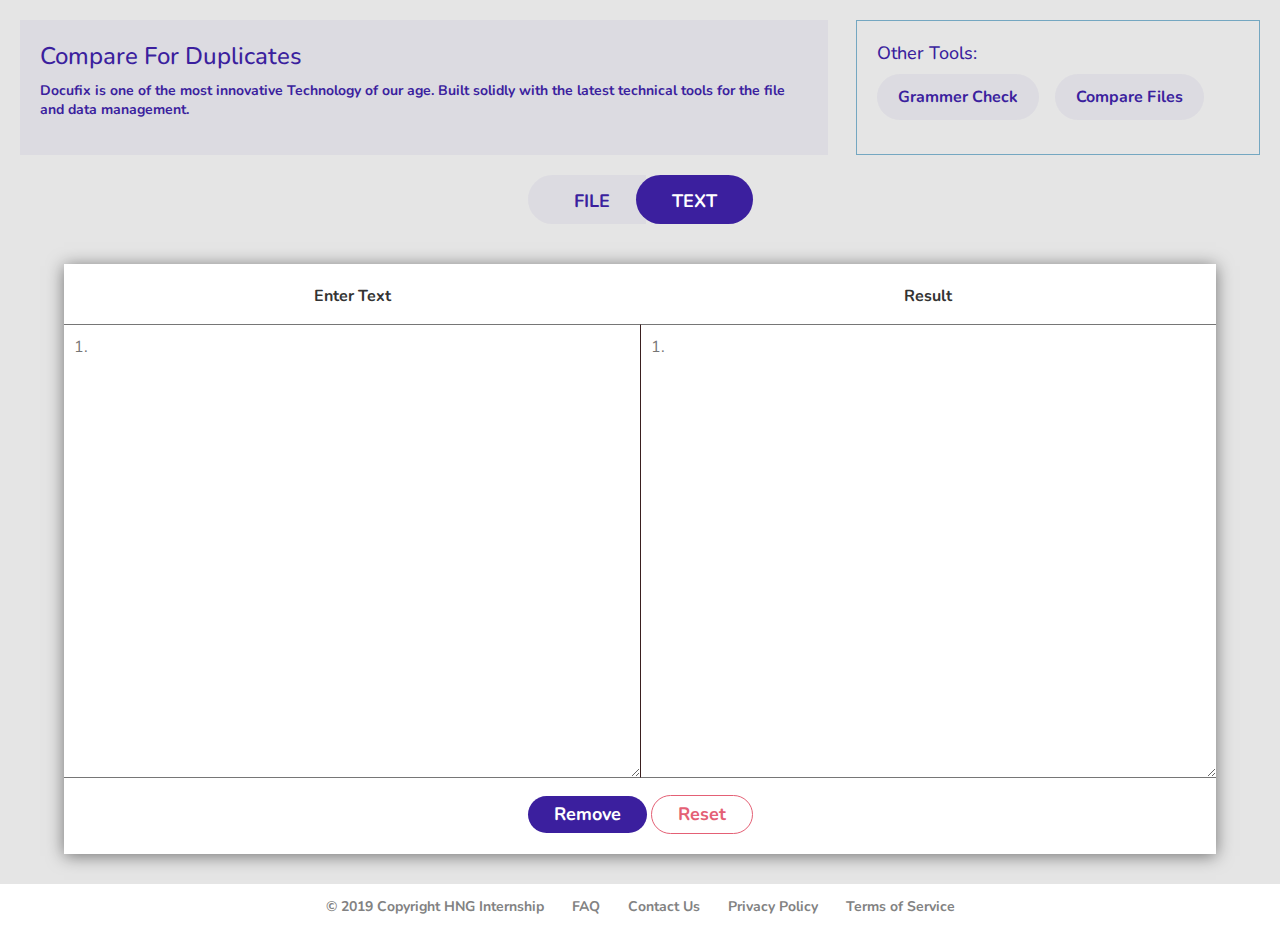
<file: plagiarism.html>
<!DOCTYPE html>
 <html lang="en">
    <head>
        <meta charset="utf-8">
        <meta http-equiv="X-UA-Compatible" content="IE=edge">
        <title>Plagiarism Checker</title>
        <meta name="description" content="">
        <meta name="viewport" content="width=device-width, initial-scale=1">
        <link href="https://fonts.googleapis.com/css?family=Nunito&display=swap" rel="stylesheet">
        <link rel="stylesheet" type="text/css" href="styles/header&footer.css">
        <link rel="stylesheet" type="text/css" href="styles/plagiarism-checker.css">
        <link rel="icon" type="image/png" href="https://res.cloudinary.com/thecavemann/image/upload/v1571839870/logo_g4kuoa.png"/>
        <link rel="stylesheet" href="https://stackpath.bootstrapcdn.com/bootstrap/4.3.1/css/bootstrap.min.css" integrity="sha384-ggOyR0iXCbMQv3Xipma34MD+dH/1fQ784/j6cY/iJTQUOhcWr7x9JvoRxT2MZw1T" crossorigin="anonymous">
    </head>
    <body>
        <section>
            <div class="top-content-wrapper">
                <div class="compare-content">
                    <div>

                    </div>
                    <div>
                        <h2>Compare For Duplicates</h2>
                        <p>Docufix is one of the most innovative Technology of our age. Built solidly with the latest technical tools for the file and data management.</p>
                    </div>
                </div>

                <div class="other-content">
                    <h2>Other Tools:</h2>
                    <button class="g-c-button"><a href="#">Grammer Check</a></button>
                    <button class="c-f-button"><a href="#">Compare Files</a></button>
                </div>
            </div>

            <div class="f-t-buttons">
                <button class="f-t-1"><a href="#">FILE</a></button>
                <button class="f-t-2"><a href="#">TEXT</a></button>
            </div>

            <div class="text-content">
                <div class="text-input-wrapper">
                    <div class="text-wrapper">
                        <p>Enter Text</p>
                        <textarea rows="18" placeholder="1."></textarea>
                    </div>
    
                    <div class="result-wrapper">
                        <p>Result</p>
                        <textarea rows="18" placeholder="1." class="result-textarea"></textarea>
                    </div>
                </div>
                
                <div class="r-buttons">
                    <button class="remove-button"><a href="#">Remove</a></button>
                    <button class="reset-button"><a href="#">Reset</a></button>
                </div>
                
            </div>
        </section>
        <!--Footer-->
        <footer id="footer">
              <nav class="navbar navbar-expand-lg navbar-light justify-content-center small">
                <div>
                  <ul class="navbar-nav mr-auto ">
                    <li class="nav-item">
                      <a class="nav-link text-center" href="#">&copy; 2019 Copyright HNG Internship</a>
                    </li>
                    <li class="nav-item">
                      <a class="nav-link text-center" href="faq.html">FAQ</a>
                    </li>
                    <li class="nav-item">
                      <a class="nav-link text-center" href="#">Contact Us</a>
                    </li>
                    <li class="nav-item">
                        <a class="nav-link text-center" href="privacy.html">Privacy Policy</a>
                    </li>
                    <li class="nav-item">
                      <a class="nav-link text-center" href="#">Terms of Service</a>
                    </li>
                  </ul>
                </div>
              </nav>
        </footer>
       
        
        <script src="https://code.jquery.com/jquery-3.3.1.slim.min.js" integrity="sha384-q8i/X+965DzO0rT7abK41JStQIAqVgRVzpbzo5smXKp4YfRvH+8abtTE1Pi6jizo" crossorigin="anonymous"></script>
        <script src="https://cdnjs.cloudflare.com/ajax/libs/popper.js/1.14.7/umd/popper.min.js" integrity="sha384-UO2eT0CpHqdSJQ6hJty5KVphtPhzWj9WO1clHTMGa3JDZwrnQq4sF86dIHNDz0W1" crossorigin="anonymous"></script>
        <script src="https://stackpath.bootstrapcdn.com/bootstrap/4.3.1/js/bootstrap.min.js" integrity="sha384-JjSmVgyd0p3pXB1rRibZUAYoIIy6OrQ6VrjIEaFf/nJGzIxFDsf4x0xIM+B07jRM" crossorigin="anonymous"></script>
        <script>
          var SCROLLING_NAVBAR_OFFSET_TOP = 50;
$(window).on("scroll", function() {
  var $navbar = $(".navbar");

  if ($navbar.length) {
    if ($navbar.offset().top > SCROLLING_NAVBAR_OFFSET_TOP) {
      $(".scrolling-navbar").addClass("top-nav-collapse");
    } else {
      $(".scrolling-navbar").removeClass("top-nav-collapse");
    }
  }
});
        </script>
      </body>
</html>
</file>
<file: styles/header&footer.css>
*{
    scroll-behavior: smooth;
}
html{
    box-sizing: border-box;
}
body{
    font-family: 'Nunito' !important;
    margin: 0;
    padding: 0;
    width: 100%;
    height: 100%;
    
}
img{
    width: 150%;
    height: 150%;
}
.navbar{
    background-color: #ffffff;
    padding: 0;
    margin: 0;
    width: 100%;
}
button.navbar-toggler{
    border: none !important;
}
.navbar-toggler-icon{
    color: rgba(12, 10, 90, 0.8) !important;
    border: none !important;
}
.nav-link{
    border: none;
    border-radius: 6px; 
    padding:  0.5em 1em !important;
}
.dropdown-menu{
    border-bottom: 1px solid rgba(12, 10, 90, 0.8) !important;
}
.dropdown-menu a{
    color: #828282;
    background-color: #ffffff;
}
.dropdown-menu a:hover{
    color: #ffffff !important;
    background-color: #3B1F9E !important;
}
.nav-link ,.dropdown-item {
    color: rgba(12, 10, 90, 0.8) !important;
    font-style: normal;
    font-size: 1.2em;
    line-height: 19px;
}
.nav-link:hover{
    background-color: #3B1F9E !important;
    color: #ffffff !important;
}
a:hover{
    transition: 0.5s;
    color: #3B1F9E;
}
.top-nav-collapse {
    background-color: #fff;
    box-shadow: 0 0.5rem 1rem rgba(0, 0, 0, 0.15) !important;
  }
  #footer ul{
      margin: 0 auto;
  }
  #footer a{
    margin: 0 auto;
    color:  #828282 !important;
    font-style: normal;
    font-weight: bold;
    font-size: 14px;
    line-height: 16px;
    text-decoration: none;
  }
  #footer a:hover{
      color: rgba(12, 10, 90, 0.8) !important;
  }
</file>
<file: styles/plagiarism-checker.css>
* {
  -webkit-box-sizing: border-box;
          box-sizing: border-box;
}

body {
  padding: 0;
  margin: 0;
  background-color: #E5E5E5 !important;
}

.top-content-wrapper {
  display: -ms-grid;
  display: grid;
  grid-auto-rows: auto;
  grid-row-gap: 20px;
  padding: 20px;
  color: #3B1F9E;
}

.top-content-wrapper .compare-content {
  background-color: rgba(59, 31, 158, 0.05);
  padding: 20px;
}

.top-content-wrapper .compare-content h2 {
  font-size: 24px;
  line-height: 33px;
}

.top-content-wrapper .compare-content p {
  font-weight: bold;
  font-size: 14px;
  line-height: 19px;
}

.top-content-wrapper .other-content {
  border: 1px solid rgba(40, 125, 168, 0.6);
  padding: 20px;
}

.top-content-wrapper .other-content h2 {
  font-size: 18px;
  line-height: 25px;
}

.top-content-wrapper .other-content button {
  background-color: rgba(59, 31, 158, 0.05);
  border-radius: 40px;
  outline: none;
  border: none;
  cursor: pointer;
}

.top-content-wrapper .other-content button a {
  font-weight: bold;
  display: block;
  text-decoration: none;
  color: #3B1F9E;
  padding: 10px 15px;
}

.top-content-wrapper .other-content .g-c-button {
  margin-right: 12px;
}

.f-t-buttons {
  display: -webkit-box;
  display: -ms-flexbox;
  display: flex;
  -webkit-box-pack: center;
      -ms-flex-pack: center;
          justify-content: center;
}

.f-t-buttons button {
  border: none;
  outline: none;
  border-top-left-radius: 40px;
  border-bottom-left-radius: 40px;
}

.f-t-buttons button a {
  font-weight: bold;
  display: block;
  font-size: 18px;
  line-height: 130%;
  text-decoration: none;
}

.f-t-buttons .f-t-1 {
  background-color: rgba(59, 31, 158, 0.05);
}

.f-t-buttons .f-t-1 a {
  color: #3B1F9E;
  padding: 14px 30px 10px 40px;
}

.f-t-buttons .f-t-2 {
  background: #3B1F9E;
  margin-left: -10px;
  border-top-right-radius: 40px;
  border-bottom-right-radius: 40px;
}

.f-t-buttons .f-t-2 a {
  color: white;
  padding: 14px 30px 10px;
}

.text-content {
  background: white;
  width: 90%;
  margin: 40px auto 30px;
  text-align: center;
  padding: 20px 0px;
  -webkit-box-shadow: 0px 2px 16px rgba(0, 0, 0, 0.5);
          box-shadow: 0px 2px 16px rgba(0, 0, 0, 0.5);
}

.text-content .result-wrapper {
  padding-top: 10px;
}

.text-content p {
  font-weight: bold;
  font-size: 16px;
  line-height: 150%;
  color: #333;
}

textarea {
  width: 100%;
  border-left: none;
  border-right: none;
  outline: none;
}

.r-buttons {
  margin-top: 10px;
}

.r-buttons button {
  outline: none;
  border: none;
  border-radius: 30px;
}

.r-buttons button a {
  display: block;
  padding: 5px 20px;
  font-size: 18px;
  line-height: 25px;
  font-weight: bold;
  text-decoration: none;
}

.r-buttons .remove-button {
  background: #3B1F9E;
}

.r-buttons .remove-button a {
  color: white;
}

.r-buttons .reset-button {
  background: white;
  border: 1px solid #E46075;
}

.r-buttons .reset-button a {
  color: #E46075;
}

@media (min-width: 900px) {
  .top-content-wrapper {
    display: -ms-grid;
    display: grid;
    -ms-grid-columns: 2fr 1fr;
        grid-template-columns: 2fr 1fr;
    grid-column-gap: 28px;
  }
  .text-input-wrapper {
    display: -ms-grid;
    display: grid;
    -ms-grid-columns: (1fr)[2];
        grid-template-columns: repeat(2, 1fr);
  }
  .result-wrapper {
    padding-top: 0px !important;
  }
  .result-textarea {
    border-left: 1px solid #3a1f1f;
  }
  textarea {
    padding: 10px;
  }
  .g-c-button {
    margin-bottom: 10px !important;
  }
}
/*# sourceMappingURL=plagiarism-checker.css.map */
</file>
